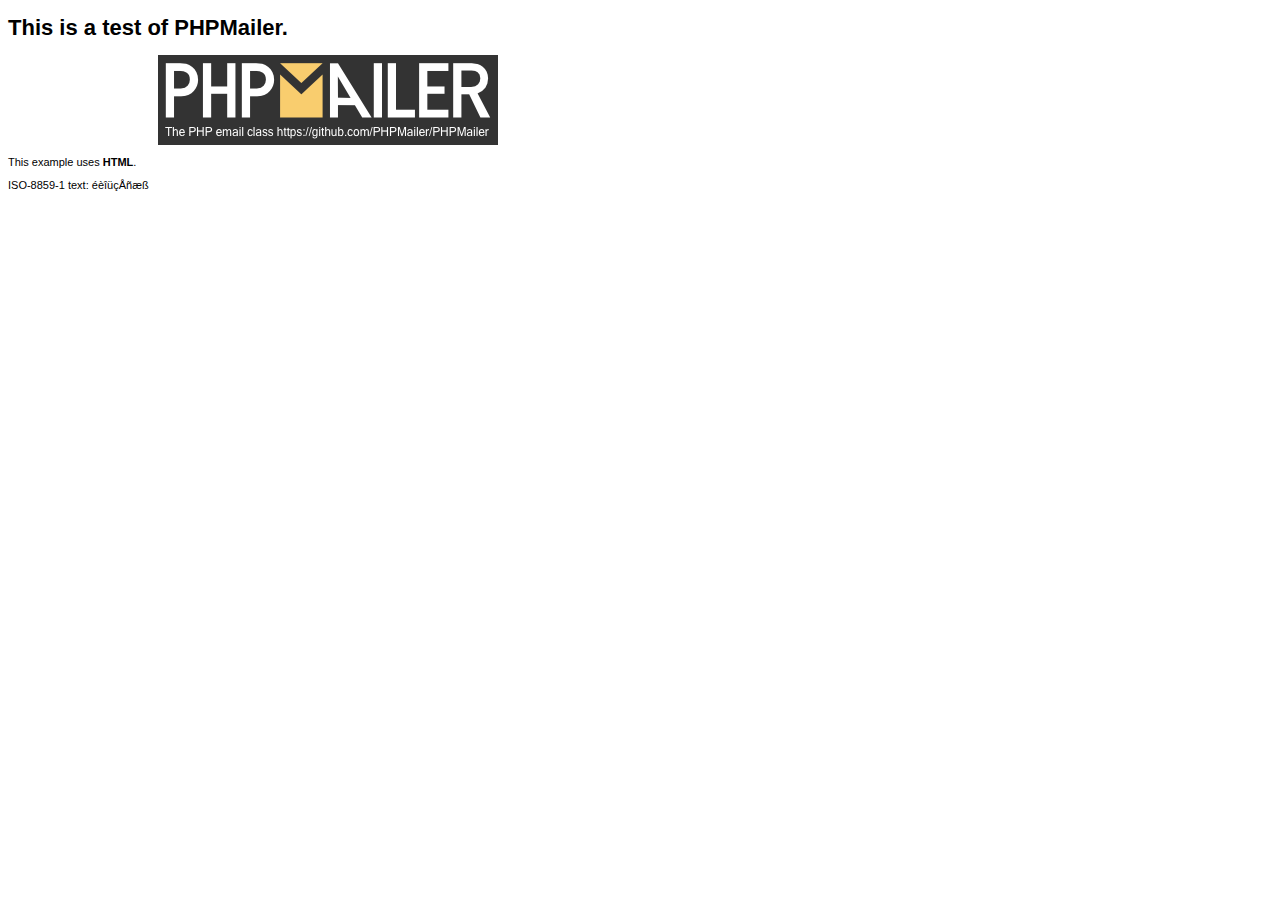
<file: vendor/phpmailer/phpmailer/examples/contents.html>
<!DOCTYPE HTML PUBLIC "-//W3C//DTD HTML 4.01 Transitional//EN" "http://www.w3.org/TR/html4/loose.dtd">
<html>
<head>
  <meta http-equiv="Content-Type" content="text/html; charset=iso-8859-1">
  <title>PHPMailer Test</title>
</head>
<body>
<div style="width: 640px; font-family: Arial, Helvetica, sans-serif; font-size: 11px;">
  <h1>This is a test of PHPMailer.</h1>
  <div align="center">
    <a href="https://github.com/PHPMailer/PHPMailer/"><img src="images/phpmailer.png" height="90" width="340" alt="PHPMailer rocks"></a>
  </div>
  <p>This example uses <strong>HTML</strong>.</p>
  <p>ISO-8859-1 text: ���������</p>
</div>
</body>
</html>
</file>
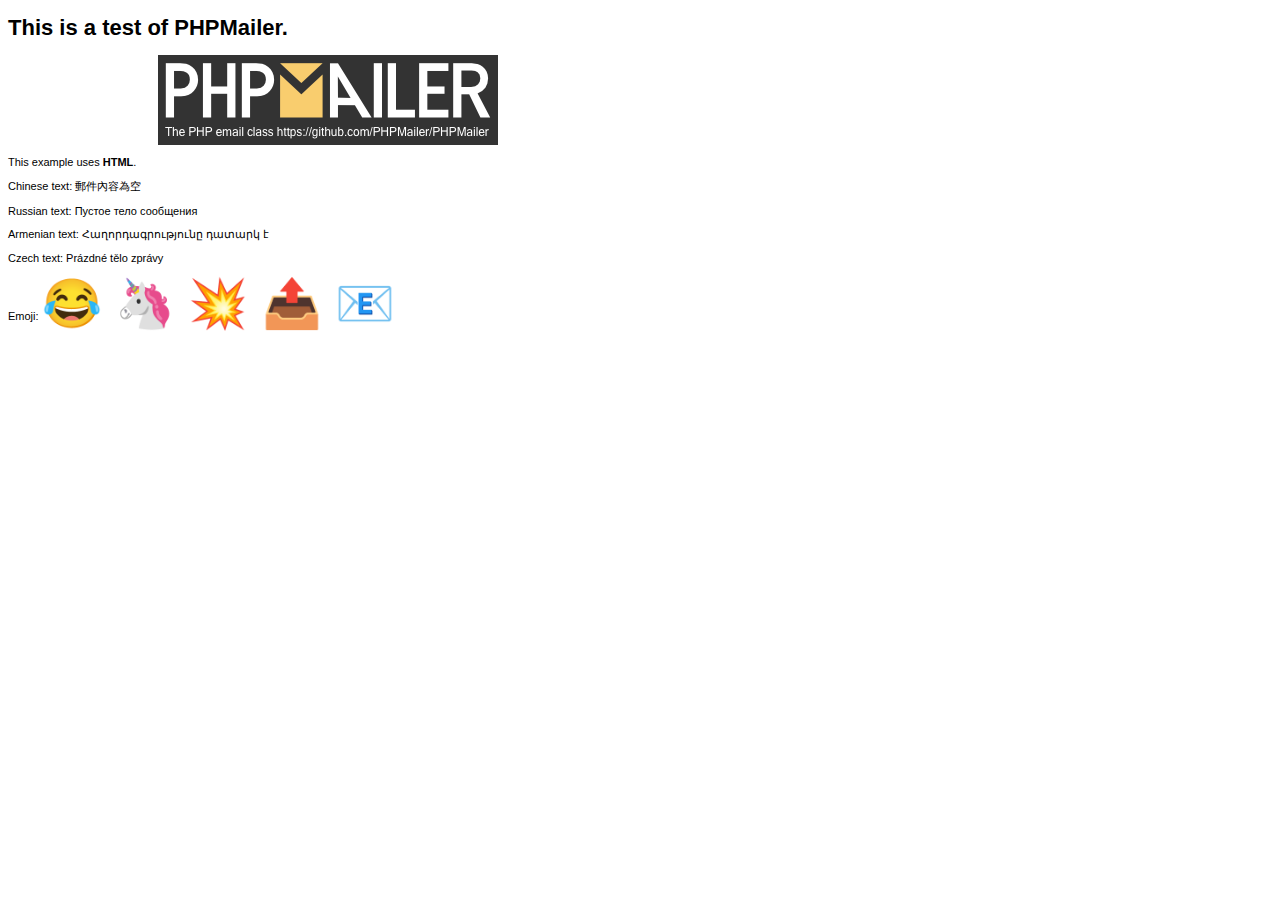
<file: vendor/phpmailer/phpmailer/examples/contentsutf8.html>
<!DOCTYPE HTML PUBLIC "-//W3C//DTD HTML 4.01 Transitional//EN" "http://www.w3.org/TR/html4/loose.dtd">
<html>
<head>
  <meta http-equiv="Content-Type" content="text/html; charset=utf-8">
  <title>PHPMailer Test</title>
</head>
<body>
<div style="width: 640px; font-family: Arial, Helvetica, sans-serif; font-size: 11px;">
  <h1>This is a test of PHPMailer.</h1>
  <div align="center">
    <a href="https://github.com/PHPMailer/PHPMailer/"><img src="images/phpmailer.png" height="90" width="340" alt="PHPMailer rocks"></a>
  </div>
  <p>This example uses <strong>HTML</strong>.</p>
  <p>Chinese text: 郵件內容為空</p>
  <p>Russian text: Пустое тело сообщения</p>
  <p>Armenian text: Հաղորդագրությունը դատարկ է</p>
  <p>Czech text: Prázdné tělo zprávy</p>
  <p>Emoji: <span style="font-size: 48px">😂 🦄 💥 📤 📧</span></p>
</div>
</body>
</html>
</file>
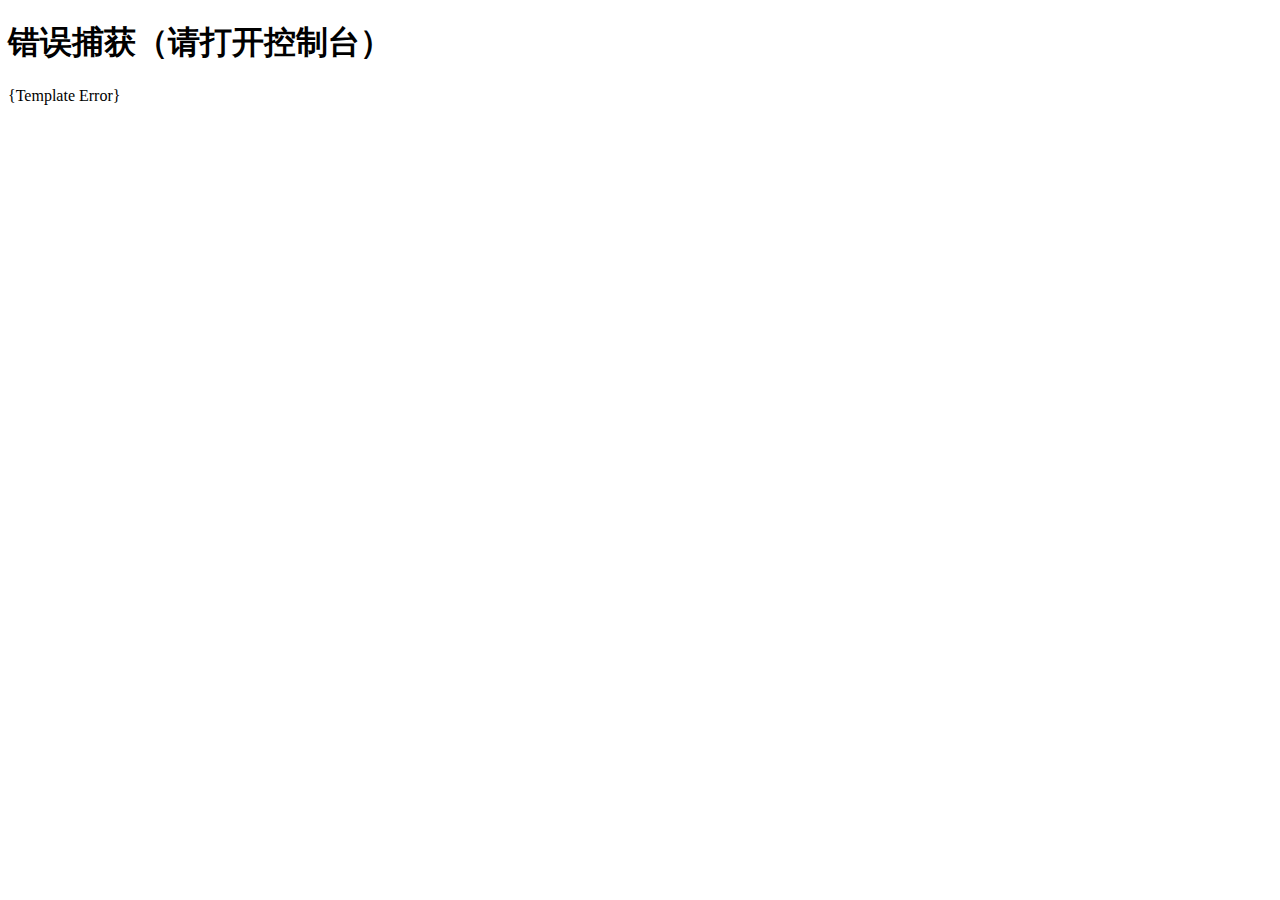
<file: public/assets/libs/art-template/demo/debug-syntax.html>
<!DOCTYPE HTML>
<html>
<head>
<meta charset="UTF-8">
<title>debug-demo</title>
<script src="../dist/template.js"></script>
</head>

<body>
<h1>错误捕获（请打开控制台）</h1>
<script id="test" type="text/html">
{{2 a ba d}}
</script>

<script>
var html = '';
html = template('test', {});
document.write(html);
</script>
</body>
</html>
</file>
